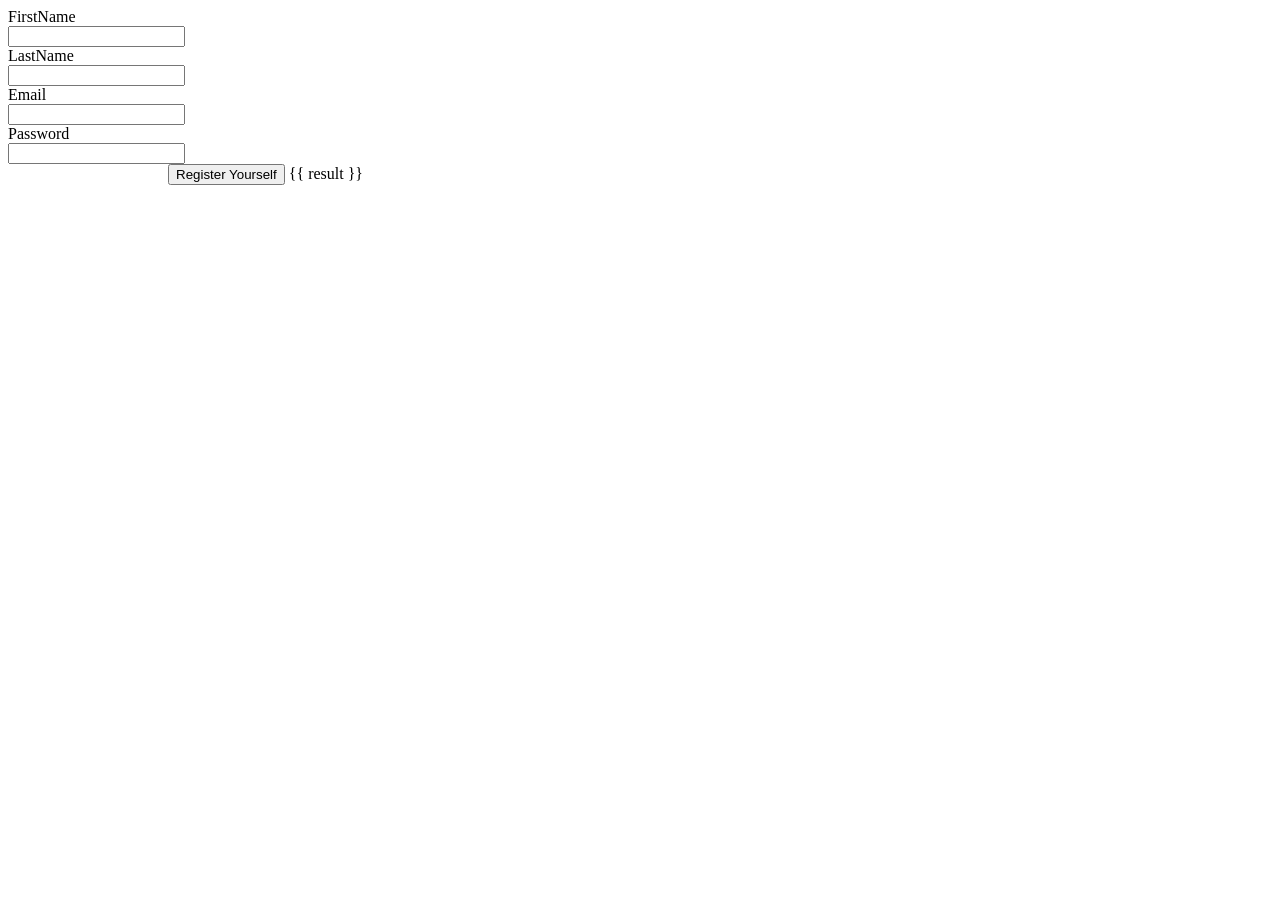
<file: src/app/join/join.component.html>
<body>
<div class="fluid-container">
    <div class="form">
        <form>
          <div class="form-group row">
            <label for="inputEmail3" class="col-sm-2 col-form-label" style="color: black">FirstName</label>
            <div class="col-sm-10">
              <input type="text" class="form-control" id="inputEmail3" required>
            </div>
          </div>
          <div class="form-group row">
            <label for="inputPassword3" class="col-sm-2 col-form-label" style="color: black">LastName</label>
            <div class="col-sm-10">
              <input type="text" class="form-control" id="inputPassword3" required>
            </div>
          </div>
          <div class="form-group row">
              <label for="inputEmail3" class="col-sm-2 col-form-label" style="color: black">Email</label>
              <div class="col-sm-10">
                <input type="email" class="form-control" id="inputEmail3" required>
              </div>
            </div>
            <div class="form-group row">
                <label for="inputEmail3" class="col-sm-2 col-form-label" style="color: black">Password</label>
                <div class="col-sm-10">
                  <input type="password" class="form-control" id="inputEmail3" required>
                </div>
              </div>
          <div class="form-group row">
            <div class="col-sm-10" style="padding-left: 160px;">
              <button type="submit" class="btn btn-success">Register Yourself</button>
              {{ result }}
            </div>
          </div>
        </form>
      </div>
</div>
</body>
</file>
